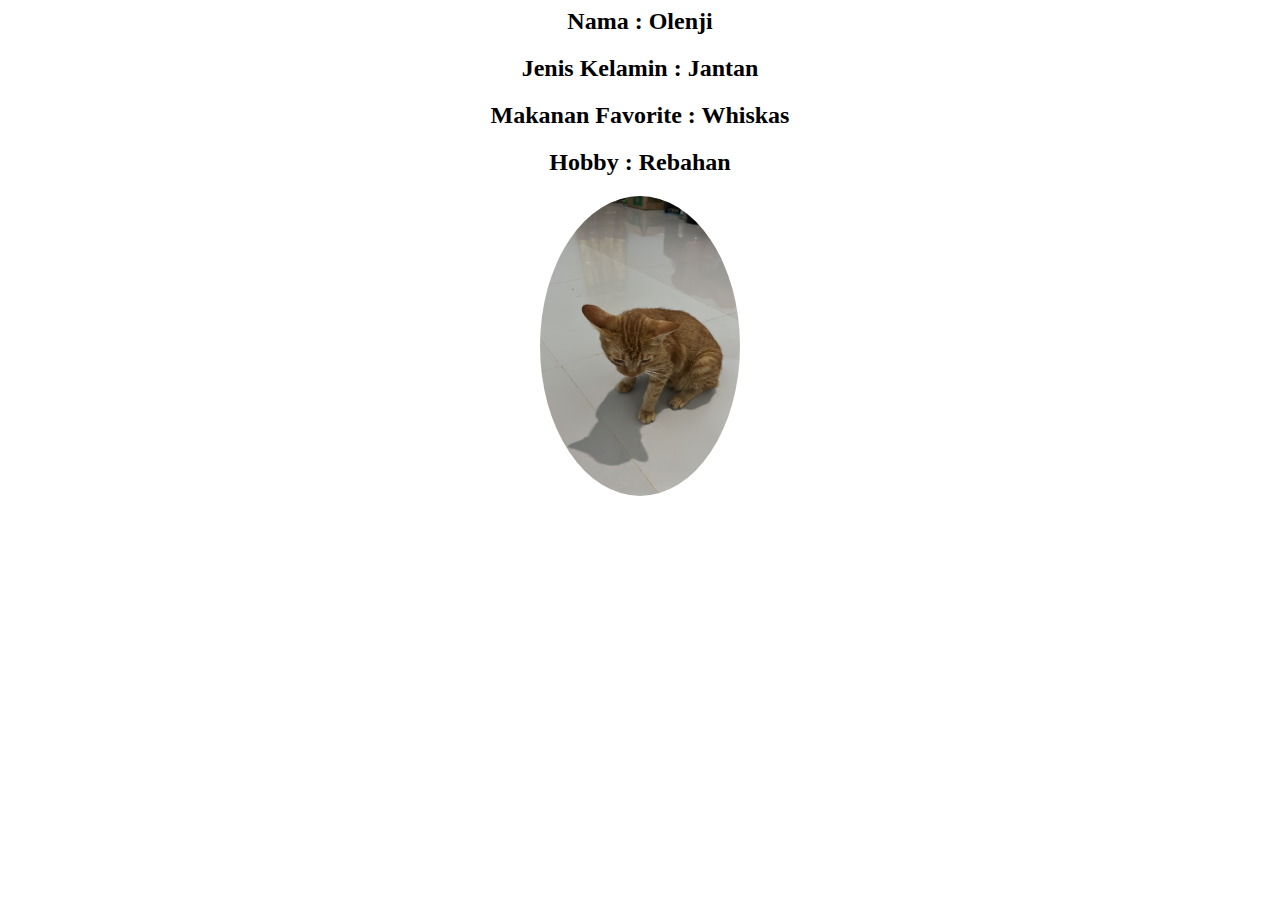
<file: olenji.html>
<html>
	<head>
		<title>Web Profile
		</title>
	</head>
	<body align="center">
<h2>Nama : Olenji</h2>
<h2>Jenis Kelamin : Jantan</h2>
<h2>Makanan Favorite : Whiskas</h2>
<h2>Hobby : Rebahan</h2>

<img src="olenji.JPG" width="200px" height="300px" style="border-radius:50%;">
	</body>
</html>
</file>
